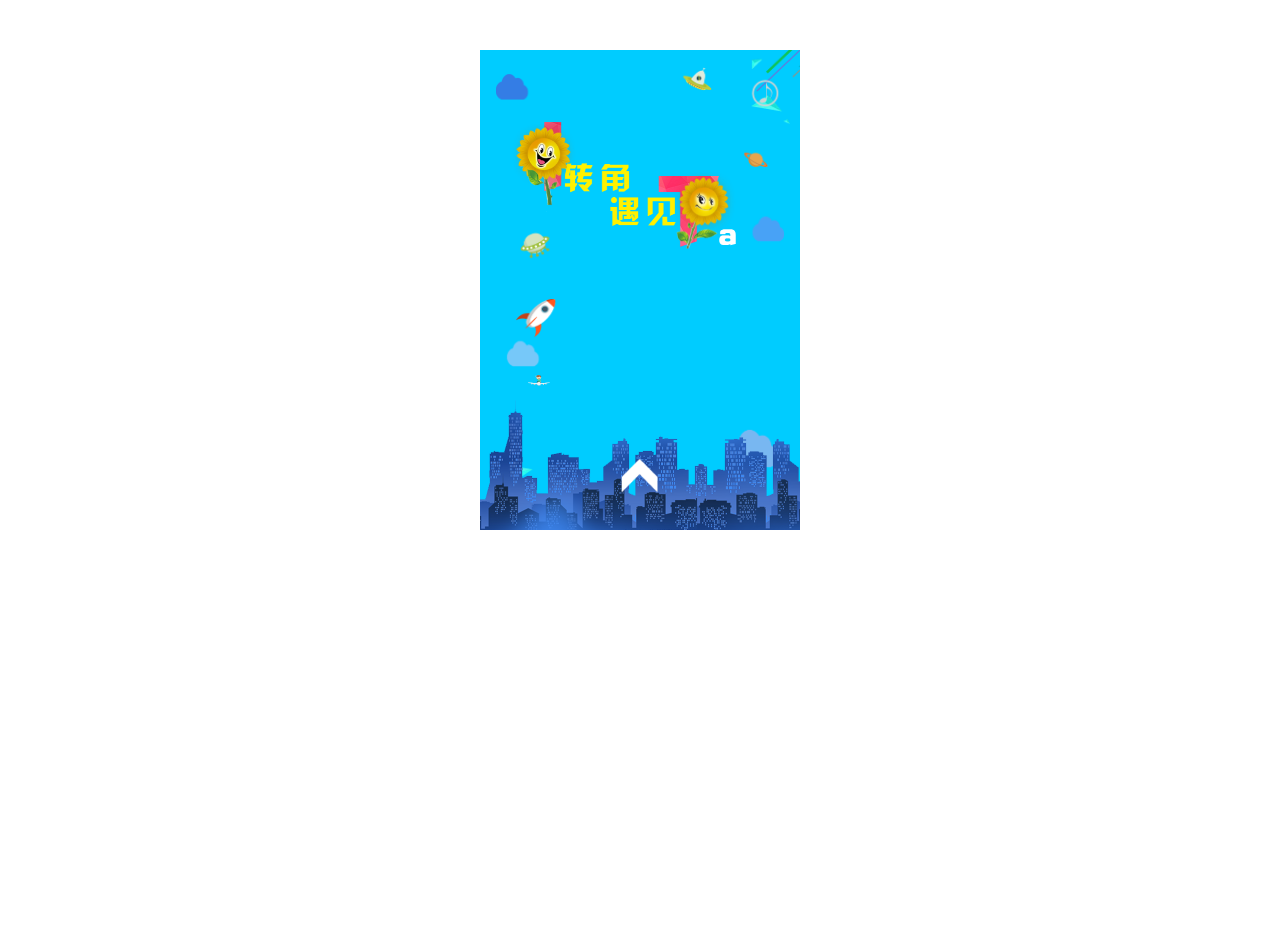
<file: Scene/index.html>
<!DOCTYPE html>
<html>
	<head>
		<meta charset="utf-8" />
		<title>场景开发</title>
		<meta name="viewport" content="width=device-width,initial-scale=1.0, minimum-scale=1.0, maximum-scale=1.0">
		<link rel="stylesheet" href="css/main.css" />
		<!--引入库文件-->
		<script type="text/javascript" src="js/jquery-2.1.1.min.js" ></script>
		<script type="text/javascript" src="js/jquery.touchSwipe.min.js" ></script>
		<script type="text/javascript" src="js/main.js" ></script>
	</head>
	<body style="overflow: hidden;">
		<div class="box">
			<div class="scene">
				<div class="page page1">
					<img src="img/indexCloud.png" class="page1-cloud"/>
					<img src="img/indexElements.png" class="page1-elements"/>
					<img src="img/indexTxt.png" class="page1-text"/>
					<img src="img/indexFlowers01.png" class="page1-fw1"/>
					<img src="img/indexFlowers02.png" class="page1-fw2"/>
					<img src="img/indexFlight.png" class="page1-flight"/>
					<img src="img/indexBuilding.png" class="page1-building"/>
				</div>
				
				<div class="page page2">
					<img src="img/wasBg.jpg" class="page2-bg"/>
					<img src="img/wasFarm.png" class="page2-text1"/>
					<img src="img/wasIT.png" class="page2-text2" />
				</div>
				<div class="page page3">
					<!--小场景一-->
					<img src="img/myTeamBg.jpg" class="page3-bg"/>
					<img src="img/lastBusStation.png" class="page3-station" />
					<img src="img/earlyTitle.png" class="page3-title1"/>
					<img src="img/lastBusTitle.png" class="page3-title2"/>
					<img src="img/bus.png" class="page3-bus"/>
					<img src="img/lastBusAvatar.png" class="page3-avatar"/>
					<!--小场景二-->
					<img src="img/myTeamWall.png" class="page3-wall"/>
					<img src="img/myTeamAvatar.png" class="page3-avatar1"/>
					<img src="img/myTeamSpace.png" class="page3-space" />
					<img src="img/myteamWhereTxt.png" class="page3-where"/>
				</div>
				<div class="page page4">
					<img src="img/lightOffBg.jpg" class="page4-bg"/>
					<img src="img/lightOnBg.jpg" class="page4-on-bg"/>
					<img src="img/lightOff.png" class="page4-light-off"/>
					<img src="img/cornerTitle.png" class="page4-title"/>
					
				</div>
			</div>
			<img src="img/arrow-up.png" class="arrow"/>
			<img src="img/musicBtn.png" class="music-btn"/>
		</div>
		<audio src="music.mp3" id="audio"></audio>
	</body>
</html>
</file>
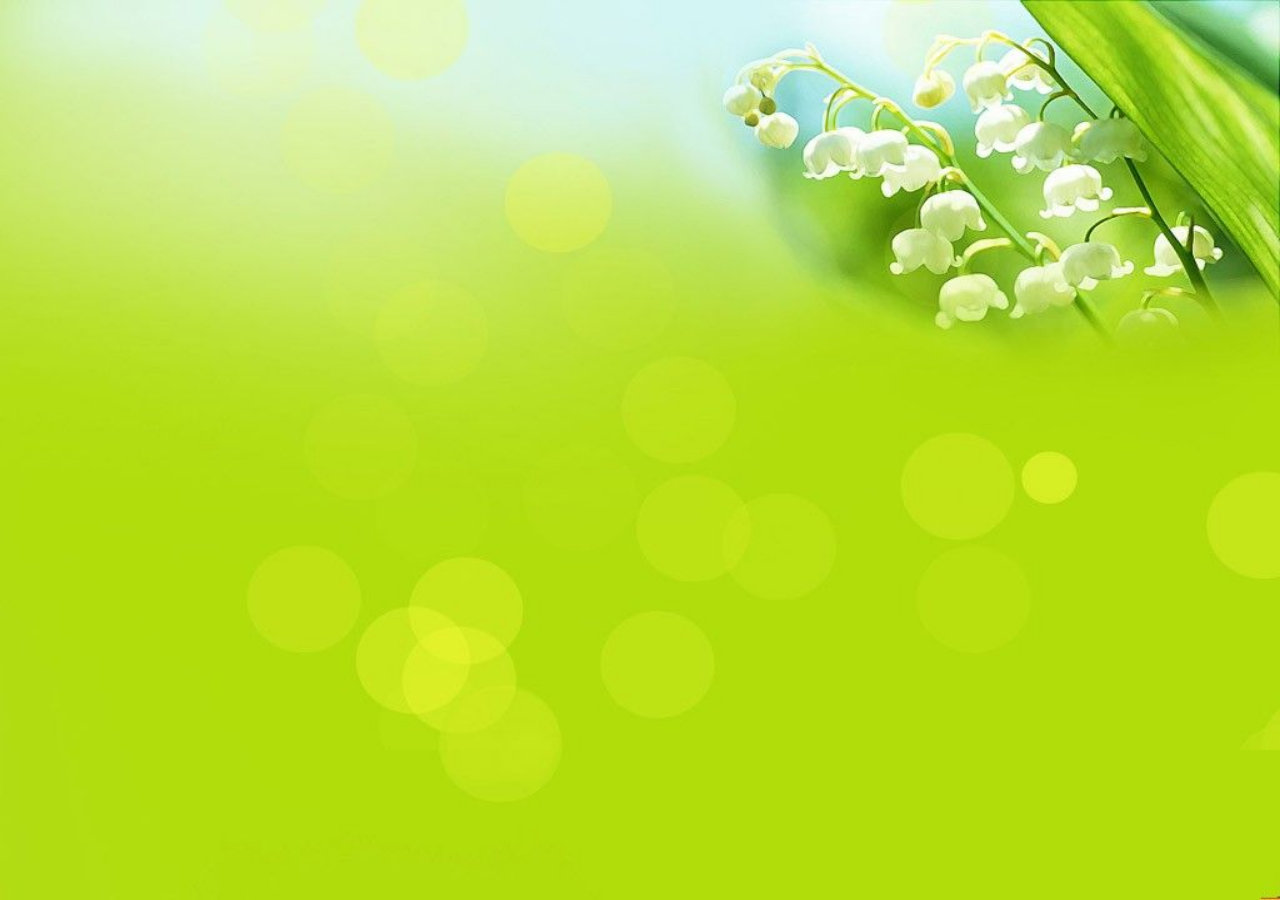
<file: Scene/pagedemo.html>
<!DOCTYPE html>
<html>
	<head>
		<meta charset="UTF-8">
		<title></title>
		<style>
			html{height: 100%;}
			body{
				background: url(timg.jpg) no-repeat;
				background-size: 100% 100%;
			}
			/*img{width: 100%;height: 100%;}*/
		</style>
	</head>
	<body id="body">
	</body>
	<script>
//		var  img=document.getElementById("img");
//		var  b=document.getElementById("body");
//		img.style.width=b.offsetWidth+"px";
////		img.style.height=b.clientHeight-30+"px";
//		console.log(b.clientWidth);
	</script>
</html>
</file>
<file: Scene/css/main.css>
@charset "utf-8";
html{
	height: 100%;
}
body{
	margin: 0px;
	height: 100%;
}
@media only screen and (min-width:500px) {
	.box{
		width: 320px;
		height: 480px;
		margin: 50px auto;
		position: relative;
		overflow: hidden;
	}
}
@media only screen and (max-width: 500px) {
	.box{
		width: 100%;
		height: 100%;
		position: relative;
	}
}
.scene{
	width: 100%;
	height: 400%;
	position: absolute;
	top: 0%;
}
.page{
	width: 100%;
	height: 25%;
	position: relative;
}
/*所有page下的 img元素都是绝对定位*/
.page img{
	position: absolute;
}
.page1{
	background-color: #00CCFF;
}
.page2{
	background-color: #000515;
}
.page3{
	background-color: blue;
}
.page4{
	background-color: yellow;
}
/*------------场景一----------------*/
.page1-cloud{
	width: 90%;
	height: 90%;
	left: 5%;
	top: 5%;
	animation: scale-anim 2s linear both infinite;
}
.page1-elements{
	width: 100%;
	height: 100%;
	left: 0%;
	top: 0%;
	animation: scale-anim 2s linear both infinite;
}
.page1-text{
	width: 60%;
	left:20%;
	top: 15%;
}
.page1-fw1{
	width: 20%;
	left: 10%;
	top: 15%;
	animation: rotate-anim 2s linear both infinite;
}
.page1-fw2{
	width: 20%;
	right: 20%;
	top: 25%;
	animation: rotate-anim 2s linear both infinite;
}
.page1-flight{
	width: 0%;
	left: 15%;
	bottom: 30%;
	animation: scale-anim 3s linear both infinite;
}
.page1-building{
	width: 100%;
	left: 0%;
	bottom: 0%;
	display: none;
}
/*缩放动画*/
@keyframes scale-anim{
	0%{}
	50%{transform: scale(0.8);}
	100%{}
}
/*摇摆动画*/
@keyframes rotate-anim{
	0%{}
	25%{transform: rotate(-45deg);}
	50%{}
	75%{transform: rotate(45deg);}
	100%{}
}
/*--------------场景二----------------*/
.page2-bg{
	width: 100%;
	height: 100%;
	display: none;
}
.page2-text1{
	width: 70%;
	right: -70%;
	top: 30%;
}
.page2-text2{
	width: 70%;
	right: -70%;
	top: 50%
}
/*----------场景三--------------*/
/****---小场景一---****/
.page3-bg{
	width: 100%;
	height: 100%;
}
.page3-station{
	width: 100%;
	right: 0%;
	bottom: 0%;
}
.page3-bus{
	width: 70%;
	left: 0%;
	bottom: 5%;
}
.page3-avatar{
	width: 30%;
	right: -30%;
	bottom: 10%;
}
.page3-title1{
	width: 15%;
	top: 5%;
	left: 0%;
	display: none;
}
.page3-title2{
	width: 20%;
	left: 0%;
	top: 10%;
	display: none;
}
/****---小场景二---****/
.page3-wall{
	height: 70%;
	right: 0%;
	bottom: 0%;
	display: none;
}
.page3-avatar1{
	width: 30%;
	right: 10%;
	bottom: 65%;
	display: none;
}
.page3-space{
	width: 40%;
	top:20%;
	left: 10%;
	display: none;
}
.page3-where{
	width: 50%;
	left: 10%;
	bottom: 10%;
	display: none;
}
/*******---------场景四---------*****/
.page4-bg{
	width: 100%;
	height: 100%;
}
.page4-title{
	width: 40%;
	right: 0%;
	top: 20%;
}
.page4-light-off{
	height: 70%;
	left: 10%;
	bottom: 0%;
}
.page4-on-bg{
	width: 100%;
	height: 100%;
	display: none;
}
/*-----------其他内容-----------*/
.arrow{
	position: absolute;
	width: 20%;
	left:40%;
	bottom: 5%;
	animation: arrow-anim 3s linear both infinite;
}
.music-btn{
	position: absolute;
	width: 12%;
	right: 5%;
	top: 5%;
	animation: circle-anim 2s linear both infinite;
}
@keyframes circle-anim{
	0%{}
	100%{transform: rotate(360deg);}
}
@keyframes arrow-anim{
	0%{}
	50%{bottom: 8%;}
	100%{}
}
</file>
